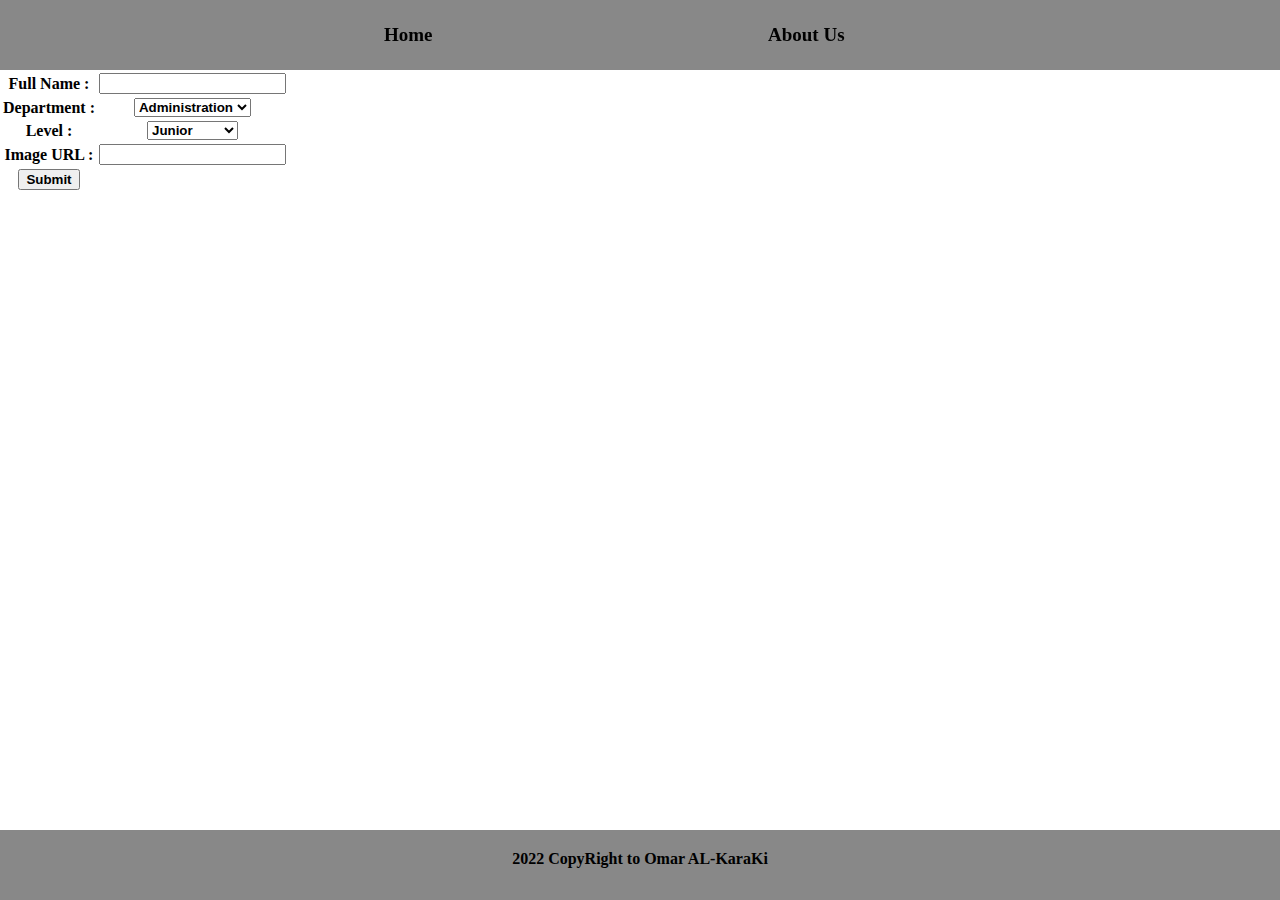
<file: index.html>
<!DOCTYPE html>
<html>
    <head>
        <title>Index</title>
        <link rel="stylesheet" href="style/Layout.css">
        <link rel="stylesheet" href="style/index.css">
    </head>
    <body>
        <nav>
            <div>
                
                <a href="index.html">Home</a>
                <a href="accounting.html" class="A2">About Us</a>
            </div>
        </nav>
        <main>
            <table>
                <tr>
                    <th><label for="name">Full Name : </label></th>
                    <th><input type="text" id="name">
                        <label for="" id="errName"></label></th>
                </tr>
                <tr>
                    <th><label for="department">Department : </label></th>
                    <th><select name="department" id="department">
                        <option value="administration">Administration</option>
                        <option value="marketing">Marketing</option>
                        <option value="development">Development</option>
                        <option value="finance">Finance</option>
                    </select></th>
                </tr>
                <tr>
                    <th><label for="level">Level : </label></th>
                    <th><select name="level" id="level">
                        <option value="Junior">Junior</option>
                        <option value="Mid-Senior">Mid-Senior</option>
                        <option value="Senior">Senior</option>
                    </select></th>
                </tr>
                <tr>
                    <th><label for="image">Image URL : </label></th>
                    <th><input type="text" name="image" id="image">
                        <label for="" id="errImage"></label></th>
                </tr>
                <tr>
                    <th><input type="submit" value="Submit" onclick="Finish()"></th>
                </tr>
            </table>
                

                <div class="Card" id="Card">

                </div>
        </main>
        <footer>
            <p>2022 CopyRight to Omar AL-KaraKi</p>
        </footer>
        <script src="js/app.js"></script>
    </body>
</html>
</file>
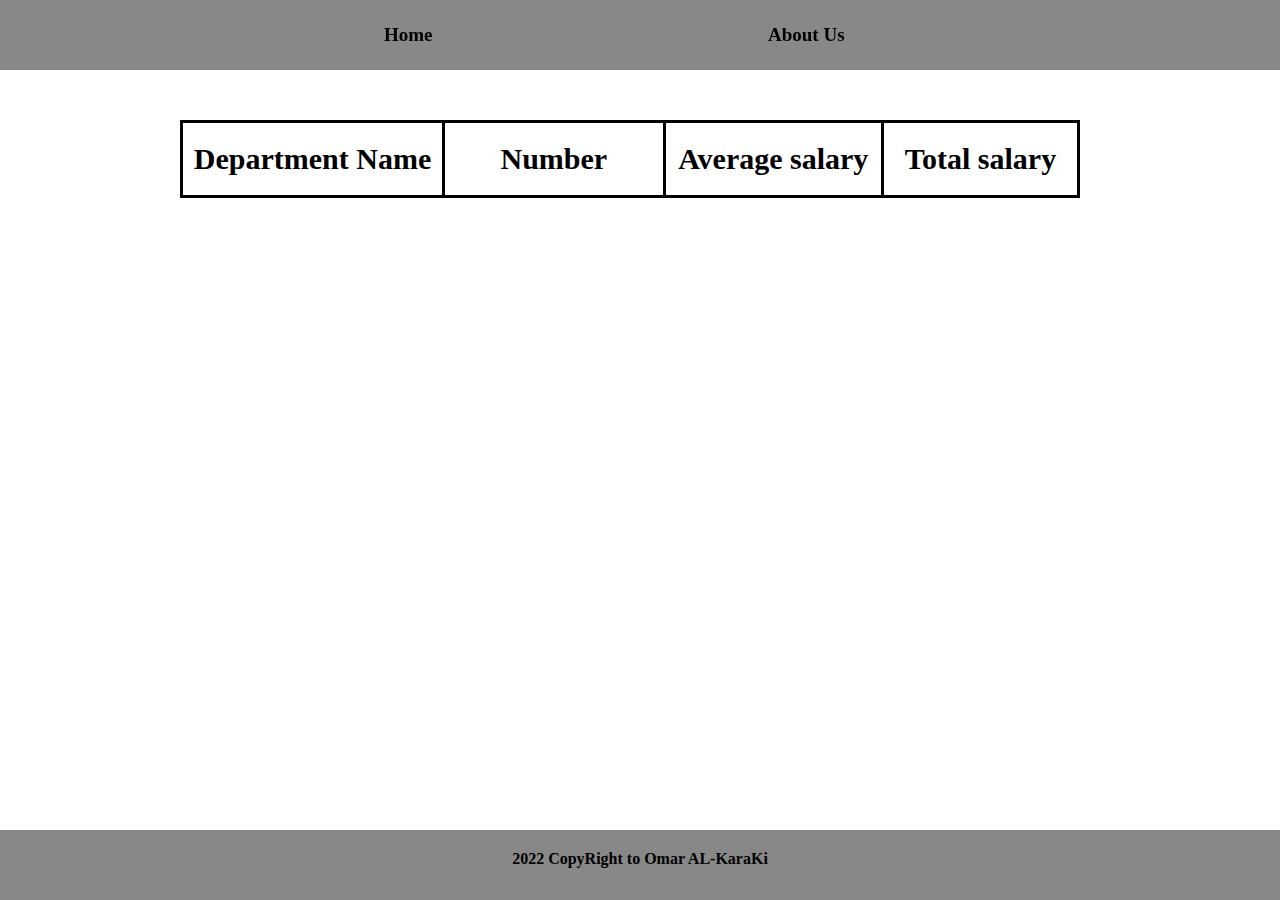
<file: accounting.html>
<!DOCTYPE html>
<html>
    <head>
        <title>Accounting</title>
        <link rel="stylesheet" href="style/accounting.css">
        <link rel="stylesheet" href="style/Layout.css">
    </head>
    <body onload="myFunction()">
        <nav>
            <div>
                <a href="index.html">Home</a>
                <a href="AboutUs.html" class="A2">About Us</a>
            </div>
        </nav>
        <main>
            <div class="main">
                <table id="myTable">
                    <tr>
                        <th>Department Name</th>
                        <th>Number</th>
                        <th>Average salary</th>
                        <th>Total salary</th>
                    </tr>
                </table>
            </div>
        </main>
        <footer>
            <p>2022 CopyRight to Omar AL-KaraKi</p>
            
        </footer>
        <script src="js/accounting.js"></script>
    </body>
</html>
</file>
<file: style/Layout.css>
body{
    width: 100%;
    height: 100%;
    margin: 0px;
    padding: 0px;
}
nav{

    margin-top: 0%;
    background-color: #888;
    height: 70px;
    width: 100%;
}
#headImg{
    position: relative;
    height: 70px;
}
a{
    font-size: 19px;
    font-weight: bold;
    position: fixed;
    margin-top: 24px;
    margin-left: 30%;
    text-decoration: none;
    color: black;
    text-align: center;
}
.A2{
    margin-left: 60%;
}
nav > div{
    position: relative;
}
/* head ends here */

/* Footer */
footer{
    position: fixed;
    bottom: 0px;
    margin-bottom: 0%;

    text-align: center;
    background-color: #888;
    height: 70px;
    width: 100%;
}
footer > p {
    margin-top: 20px;
    font-weight: bold;
}
</file>
<file: style/index.css>
/* Home */
* {
    font-weight: bold;
}
.main {
    margin-top: 0%;
}
.Card {
  text-align: center;
  margin: auto;
  padding: 10%;
  width: 50%;
  display: inline-block;
}
.imageCard{
    width: 50%;
    border-radius: 15px;
}
</file>
<file: style/accounting.css>
table, th, tr {
    border: 3px solid black;
    width: 900px;
    height: 70px;
    border-collapse: collapse;
    font-size: 20px;
    font-weight: bold;
    margin-left: 180px;
    margin-top: 50px;
}
th {
    font-size: 30px;
}
</file>
